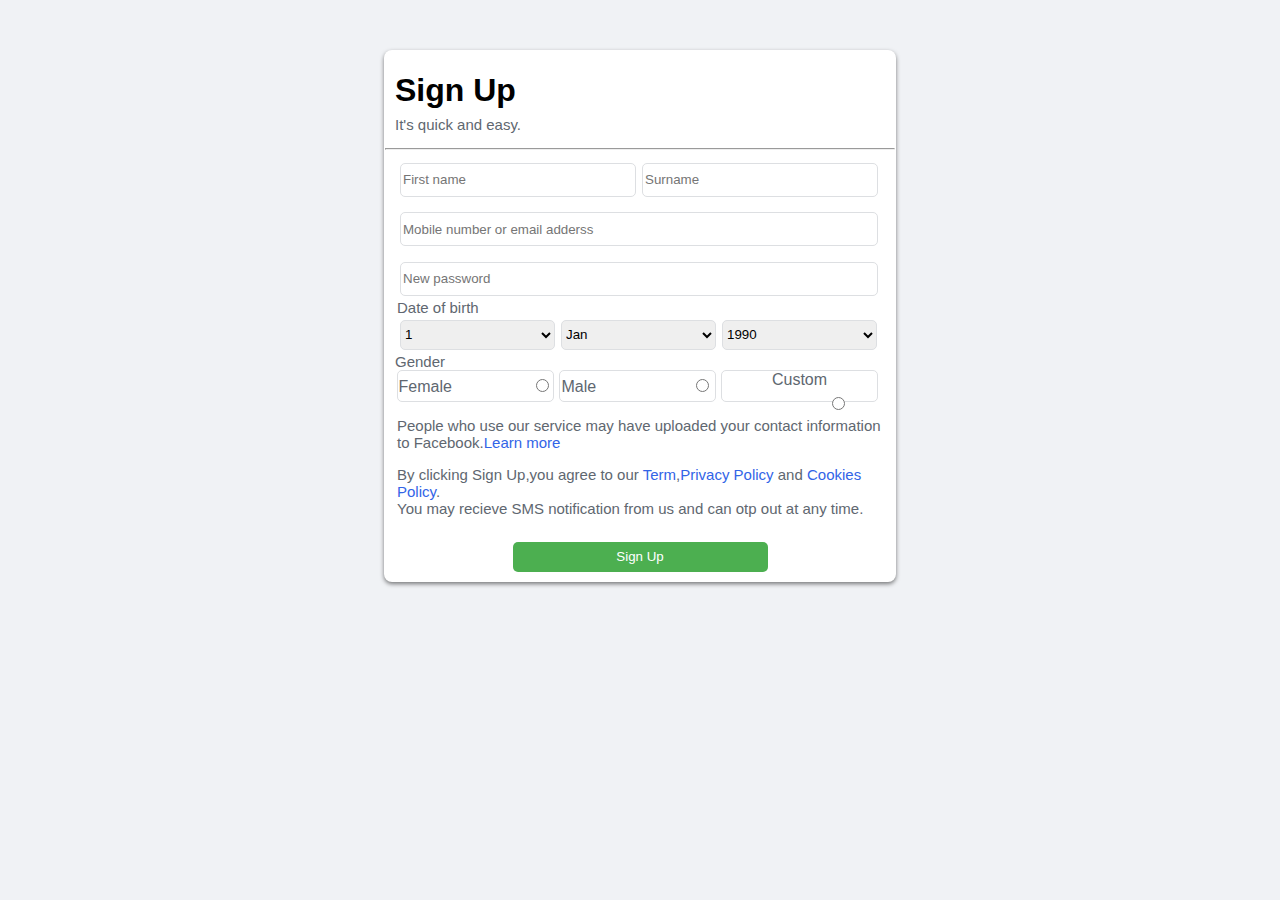
<file: index.html>
<!DOCTYPE html>
<html lang="en">
<head>
    <meta charset="UTF-8">
    <meta name="viewport" content="width=device-width, initial-scale=1.0">
    <title>Form tag</title>
    <link rel="stylesheet" href="./stayle.css">
    <link rel="shortcut icon" href="./back.jpg" type="image/x-icon">
</head>
<body>
    <div id="d1">
        <h1>Sign Up</h1>
        <p id="p1">It's quick and easy.</p><hr>
        <form action="./nextpage.html">
            <div id="d2">
                <table>
                    <tr>
                        <td>
                            <label for="firstname"></label><br>
                            <input type="text" name="firstname" id="fn" placeholder="First name" required><br>
                        </td>
                    </tr>
                </table>
                <table>
                    <tr>
                        <td>
                            <label for="surname"></label><br>
                            <input type="text" name="surname" id="sn" placeholder="Surname" required><br>
                        </td>
                    </tr>
                </table>
            </div>
            <div id="d3">
                <table>
                    <tr>
                        <td>
                            <label for="email adderss"></label><br>
                            <input type="email" name="email adderss" id="ea" placeholder="Mobile number or email adderss" required><br>
                        </td>
                    </tr>
                </table>
                <table>
                    <tr>
                        <td>
                            <label for="password"></label><br>
                            <input type="password" name="password" id="pass" placeholder="New password" required><br>
                        </td>
                    </tr>
                </table>
            </div>
            <label for="dob" id="dob">Date of birth</label><br>
            <div id="d4">
                <table>
                    <tr>
                        <td>
                            <select name="date" id="date" required>
                                <option value="1">1</option>
                                <option value="2">2</option>
                                <option value="3">3</option>
                                <option value="4">4</option>
                                <option value="5">5</option>
                                <option value="6">6</option>
                                <option value="7">7</option>
                                <option value="8">8</option>
                                <option value="9">9</option>
                                <option value="10">10</option>
                                <option value="11">11</option>
                                <option value="12">12</option>
                                <option value="13">13</option>
                                <option value="14">14</option>
                                <option value="15">15</option>
                                <option value="16">16</option>
                                <option value="17">17</option>
                                <option value="18">18</option>
                                <option value="19">19</option>
                                <option value="20">20</option>
                                <option value="21">21</option>
                                <option value="22">22</option>
                                <option value="23">23</option>
                                <option value="24">24</option>
                                <option value="25">25</option>
                                <option value="26">26</option>
                                <option value="27">27</option>
                                <option value="28">28</option>
                                <option value="29">29</option>
                                <option value="30">30</option>
                                <option value="31">31</option>
                            </select>
                        </td>
                    </tr>
                </table>
                <table>
                    <tr>
                        <td>
                            <select name="month" id="mon" required>
                                <option value="text">Jan</option>
                                <option value="text">Feb</option>
                                <option value="text">Mar</option>
                                <option value="text">Apr</option>
                                <option value="text">May</option>
                                <option value="text">Jun</option>
                                <option value="text">Jul</option>
                                <option value="text">Aug</option>
                                <option value="text">Sep</option>
                                <option value="text">Oct</option>
                                <option value="text">Nov</option>
                                <option value="text">Dec</option>
                            </select>
                        </td>
                    </tr>
                </table>
                <table>
                    <tr>
                        <td>
                            <select name="year" id="year" required>
                                <option value="text">1990</option>
                                <option value="text">1991</option>
                                <option value="text">1992</option>
                                <option value="text">1993</option>
                                <option value="text">1994</option>
                                <option value="text">1995</option>
                                <option value="text">1996</option>
                                <option value="text">1997</option>
                                <option value="text">1998</option>
                                <option value="text">1999</option>
                                <option value="text">2000</option>
                                <option value="text">2001</option>
                                <option value="text">2002</option>
                                <option value="text">2003</option>
                                <option value="text">2004</option>
                                <option value="text">2005</option>
                                <option value="text">2006</option>
                                <option value="text">2007</option>
                                <option value="text">2008</option>
                                <option value="text">2009</option>
                                <option value="text">2010</option>
                                <option value="text">2011</option>
                                <option value="text">2012</option>
                                <option value="text">2013</option>
                                <option value="text">2014</option>
                                <option value="text">2015</option>
                            </select>
                        </td>
                    </tr>
                </table>
            </div>
            <div id="d6">
                <label for="gender" id="gen"></label>Gender<br>
            </div>
                <div id="d5">
                        <div id="a1">
                            <label for="female">Female</label>
                            <input type="radio" name="gender" id="female">
                        </div>
                        <div id="a2">
                            <label for="male">Male</label>
                            <input type="radio" name="gender" id="male">
                        </div>
                        <div id="a3">
                            <label for="custom">Custom</label>
                            <input type="radio" name="gender" id="custom"><br>
                        </div>
                </div>
            <p>People who use our service may have uploaded your contact information to Facebook.<span id="s1">Learn more</span></p>
            <p>By clicking Sign Up,you agree to our <span id="s2">Term</span>,<span id="s3">Privacy Policy</span> and <span id="s4">Cookies Policy</span>.<br>You may recieve SMS notification from us and can otp out at any time.</p>
            <center><input type="submit" value="Sign Up" id="btn"></center>  
        </form>
    </div>
</body>
</html>
</file>
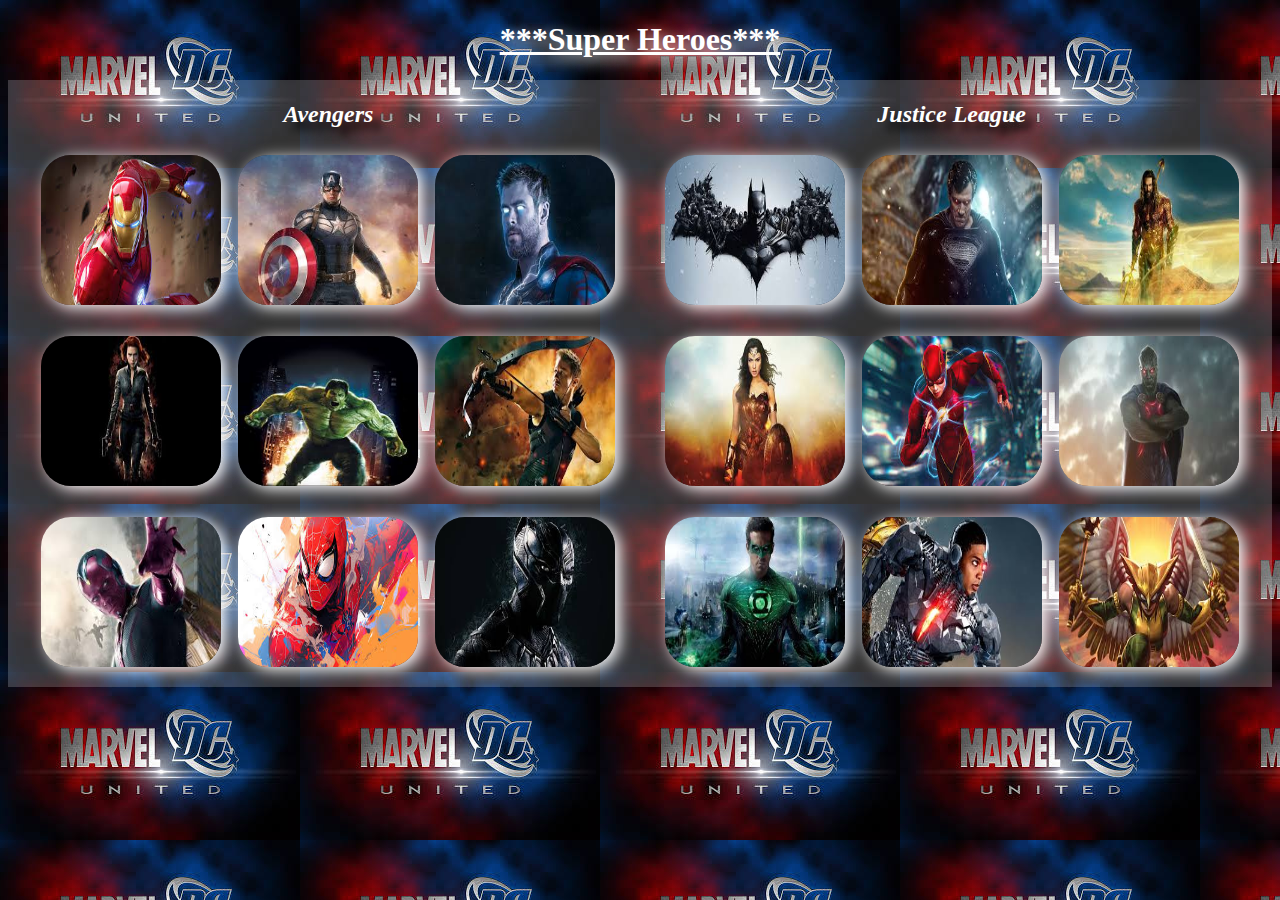
<file: nextpage.html>
<!DOCTYPE html>
<html lang="en">
<head>
    <meta charset="UTF-8">
    <meta name="viewport" content="width=device-width, initial-scale=1.0">
    <title>Tabulation</title>
    <link rel="stylesheet" href="./next.css">
    <link rel="shortcut icon" href="./back.jpg" type="image/x-icon">
</head>
<body>
    <center><h1>***Super Heroes***</h1></center>
    <div>
        <table cellspacing="15px">
            <tr>
                <th></th>
                <th id="a">Avengers</th>
                <th></th>
            </tr>
            <tr>
                <td><img src="./1.jpg" alt=""></td>
                <td><img src="./2.jpg" alt=""></td>
                <td><img src="./3.jpg" alt=""></td>
            </tr>
            <tr>
                <td><img src="./4.jpg" alt=""></td>
                <td><img src="./5.jpg" alt=""></td>
                <td><img src="./6.jpg" alt=""></td>
            </tr>
            <tr>
                <td><img src="./7.jpg" alt=""></td>
                <td><img src="./8.jpg" alt=""></td>
                <td><img src="./9.jpg" alt=""></td>
            </tr>
        </table>
        <table cellspacing="15px">
            <tr>
                <th></th>
                <th id="j">Justice League</th>
                <th></th>
            </tr>
            <tr>
                <td><img src="./10.jpg" alt=""></td>
                <td><img src="./11.jpg" alt=""></td>
                <td><img src="./12.jpg" alt=""></td>
            </tr>
            <tr>
                <td><img src="./13.jpg" alt=""></td>
                <td><img src="./14.jpg" alt=""></td>
                <td><img src="./15.jpg" alt=""></td>
            </tr>
            <tr>
                <td><img src="./16.jpg" alt=""></td>
                <td><img src="./19.jpg" alt=""></td>
                <td><img src="./18.jpg" alt=""></td>
            </tr>
        </table>
    </div>
    
</body>
</html>
</file>
<file: stayle.css>
body{
    background-color: #f0f2f5;
}
#d1{
    margin: auto;
    height: 530px;
    width: 510px;
    border: 1px solid transparent;
    border-radius: 8px;
    font-weight: 500;
    font-family: 'Gill Sans', 'Gill Sans MT', Calibri, 'Trebuchet MS', sans-serif;
    background-color: #fff;
    box-shadow: 0 2px 4px rgba(0, 0, 0, 0.5);
    margin-top: 50px;
}
#btn{
    margin-top: 10px;
    height: 30px;
    width: 50%;
    background: #4CAF50;
    color: white;
    border-radius: 5px;
    border: transparent;
}
#btn:hover{
    background-color: #45a049;
}
h1,#p1{
    margin-left: 10px;
}
#p1{
    margin-top: -15px;
    font-size: 15px;
    color: #606770;
}
#d2,#d3,p,#d4,#d5,#dob{
    margin-left: 12px;
    font-size: 15px;
    color: #606770;
}
#d2,#d4{
    display: flex;
}
#s1:hover{
    text-decoration: underline;

}
#s2:hover{
    text-decoration: underline;
}
#s3:hover{
    text-decoration: underline;
}
#s4:hover{
    text-decoration: underline;
}
#s1,#s2,#s3,#s4{
    color: rgb(50, 100, 231);
}
#d2{
    margin-top: -15px;
}
#fn,#sn{
    height: 30px;
    width: 230px;
    border-radius: 5px;
    border: 1px solid #dddfe2;
}
#ea,#pass{
    margin-top: -10px;
    height: 30px;
    width: 472px;
    border-radius: 5px;
    border: 1px solid #dddfe2;
}
#date,#mon,#year{
    height: 30px;
    width: 155px;
    border-radius: 5px;
    border: 1px solid #dddfe2;
}
#d5{
    display: flex;
    font-size: 15px;
    color: #606770;
}
#d6{
    margin-left: 10px;
    font-family: 'Gill Sans', 'Gill Sans MT', Calibri, 'Trebuchet MS', sans-serif;
    font-size: 15px;
    color: #606770;
}
#a1,#a2,#a3{
    font-size: medium;
    height: 30px;
    width: 155px;
    border-radius: 5px;
    margin-top: 50;
    margin-right: 5px;
    border-radius: 5px;
    border: 1px solid #dddfe2;
    text-align: center;
}
#female,#custom{
    margin-top: 8px;
    margin-left: 80px;
}
#male{
    margin-top: 8px;
    margin-left: 95px;
    margin-right: 5px;
}
</file>
<file: next.css>
body{
    background-image: url(./back.jpg);
    color: white;
}
table,td{
    border-radius: 30px;
}
table{
    margin-top: 5px;
    height: 300px;
    width: 150px;
    
   
}
td{
    height: 75px;
    width: 25px;
    border-radius: 30px;
    
}
img{
    height: 150px;
    width: 180px;
    border-radius: 30px;
    box-shadow: 5px 3px 15px white;
    margin-top: 10px;
    
    
}
div{
    display: flex;
    justify-content: space-evenly;
    background-color: rgba(255, 255, 255, 0.2)
}
th{
    text-shadow: 8px 9px 8px black;
    font-size:x-large;
    font-style: oblique;
}
h1{
    text-shadow: 5px 5px 15px white;
    text-decoration: underline;
    
}
</file>
